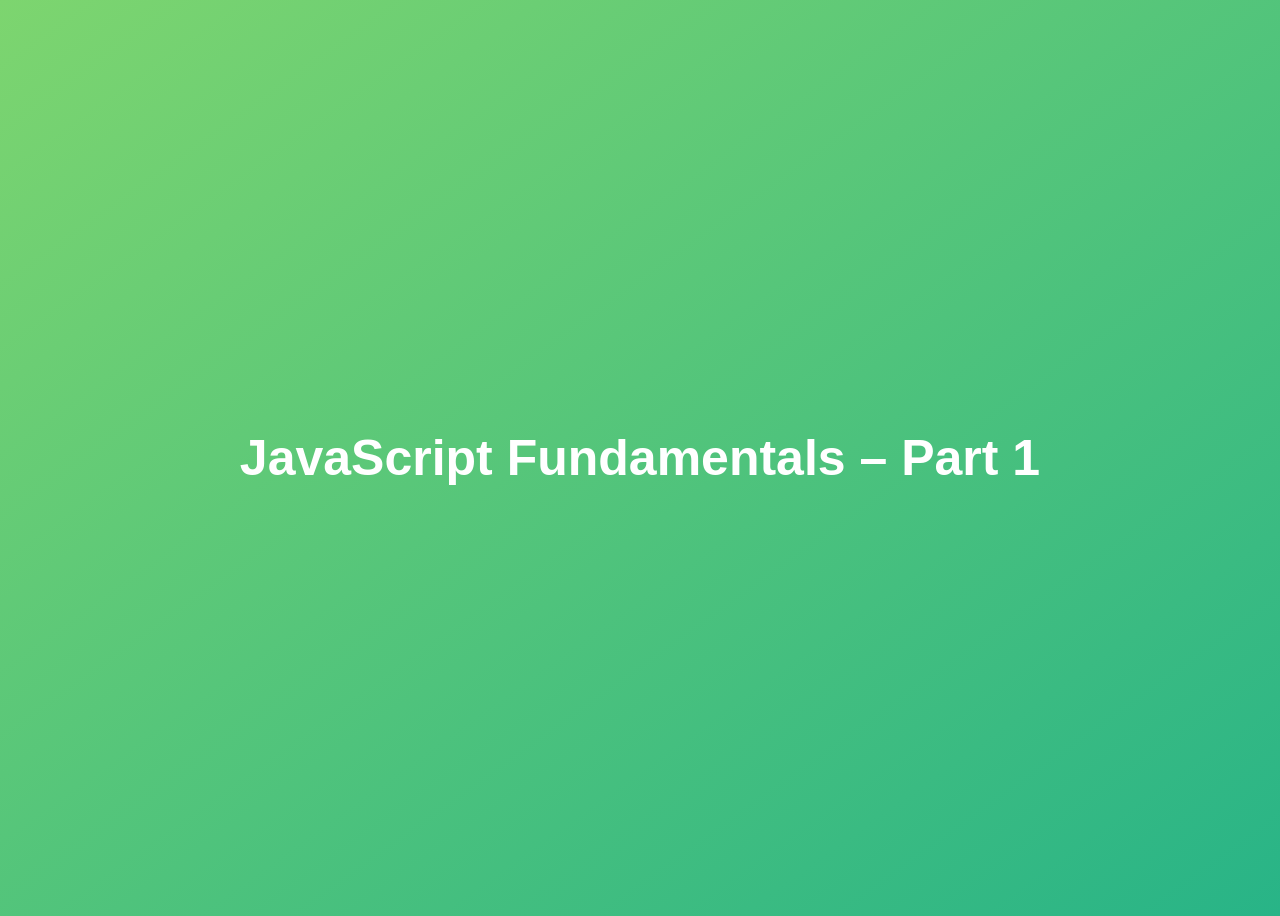
<file: 01-Fundamentals-Part-1/starter/index.html>
<!DOCTYPE html>
<html lang="en">
  <head>
    <meta charset="UTF-8" />
    <meta name="viewport" content="width=device-width, initial-scale=1.0" />
    <meta http-equiv="X-UA-Compatible" content="ie=edge" />
    <title>JavaScript Fundamentals – Part 1</title>
    <style>
      body {
        height: 100vh;
        display: flex;
        align-items: center;
        background: linear-gradient(to top left, #28b487, #7dd56f);
      }
      h1 {
        font-family: sans-serif;
        font-size: 50px;
        line-height: 1.3;
        width: 100%;
        padding: 30px;
        text-align: center;
        color: white;
      }
    </style>
  </head>
  <body>
    <h1>JavaScript Fundamentals – Part 1</h1>

    <script src="script.js"></script>
  </body>
</html>
</file>
